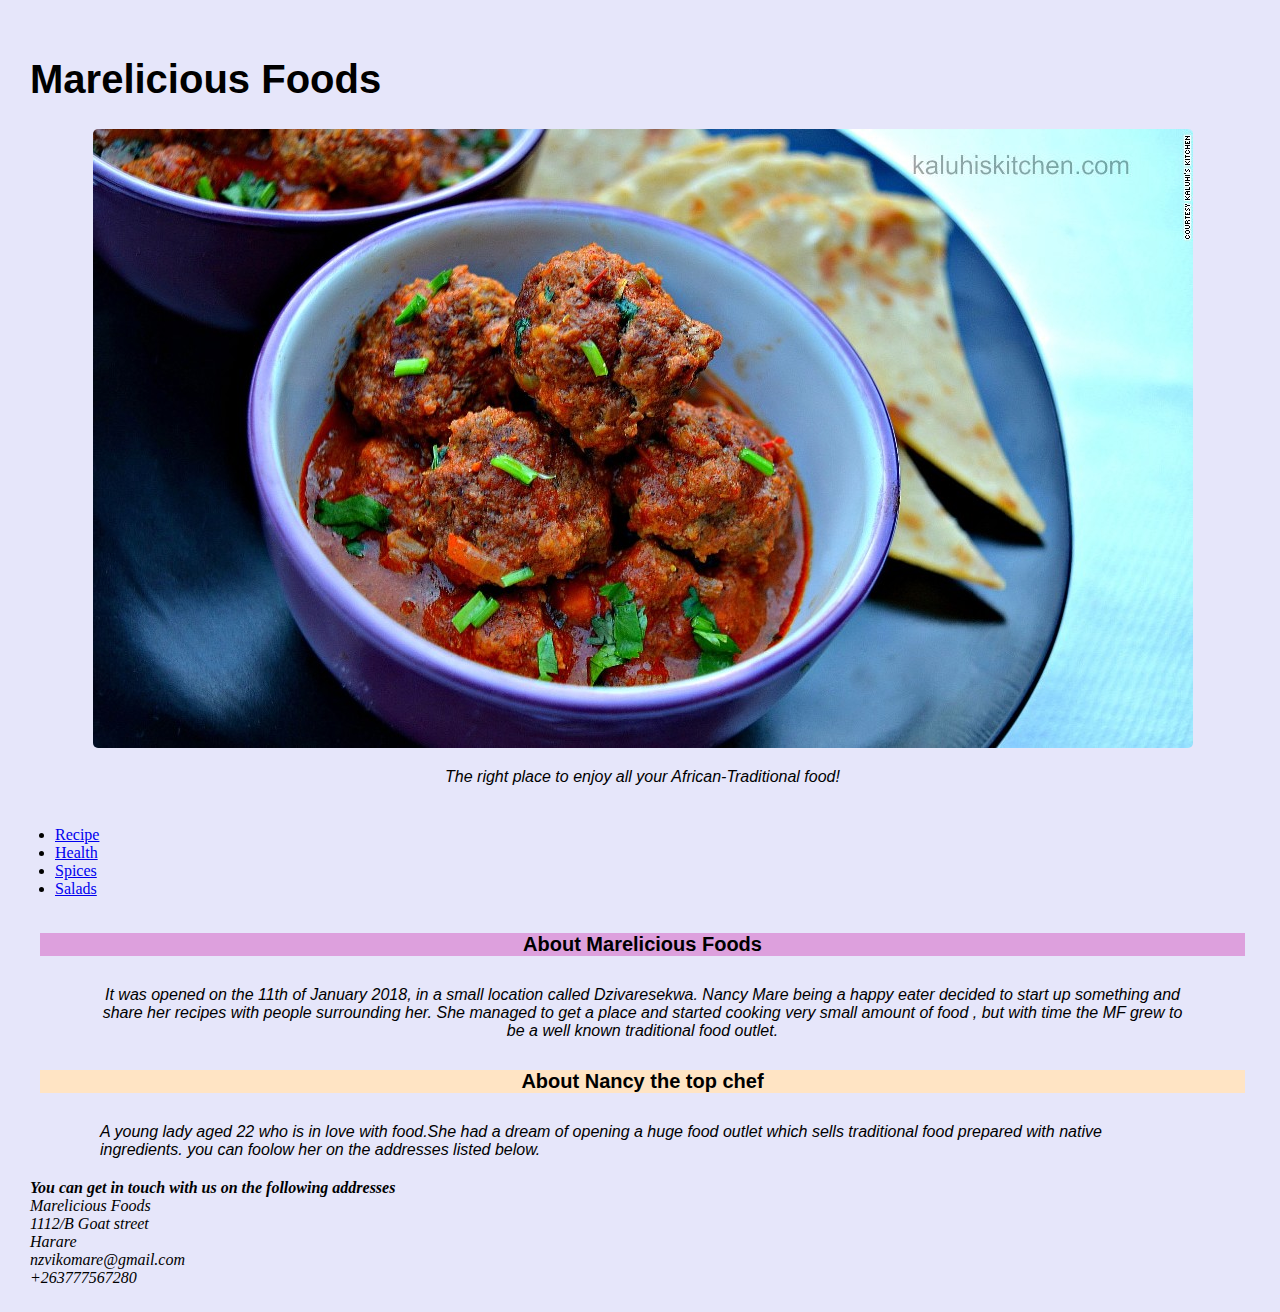
<file: index.html>
<!DOCTYPE html>
<html>

<head>
    <title> Marelicious Foods </title>
    <link rel="stylesheet" href="css/nancy.css">

</head>

<body>
    <div>
        <h1>Marelicious Foods</h1>
        <img src="img/160531121333-meatball-tikka-masala-african-food-super-169.jpg" alt="meatball-tikka-masala-african-food-super">
        <p class="text"> The right place to enjoy all your African-Traditional food!

            <header>
                <nav class="main-nav">
                    <li><a href="img/mozilla.pdf">Recipe</a></li>
                    <li><a href="img/eat healthy.jpg">Health</a></li>
                    <li><a href="img/spices.jpg">Spices</a></li>
                    <li><a href="img/Classic Potato Salad_files/classic-potato-salad-2.jpg">Salads</a></li>
                </nav>
            </header>
            <h2>About Marelicious Foods</h2>
            <div>
                <p class="text"> It was opened on the 11th of January 2018, in a small location called Dzivaresekwa. Nancy Mare being a happy eater decided to start up something and share her recipes with people surrounding her. She managed to get a place and started
                    cooking very small amount of food , but with time the MF grew to be a well known traditional food outlet.
                </p>
  <section>
  <h3>About Nancy the top chef</h3>
  <p> A young lady aged 22 who is in love with food.She had a dream of opening a huge food outlet which sells traditional food prepared with native ingredients. you can foolow her on the addresses listed below.</p>

</section>

            </div>

    </div>

    <footer>
       
    <Address>
 <strong>You can get in touch with us on the following addresses</strong><br>
  Marelicious Foods<br>
  1112/B Goat street<br>
  Harare<br>
nzvikomare@gmail.com<br>
+263777567280
</Address>
    </footer>
</body>

</html>
</file>
<file: css/nancy.css>
body{
background:Lavender;
margin:20px 15px 15px 20px;
padding:10px
}
h2{
font-family: sans-serif, Helvetica;
font-size:20px;
border-top:10px;
margin:20px 10px;
background-color:plum;
text-align:center;

}
p{
 padding:10px 60px;
 margin:10px ;
 border:20px;
 font-family: sans-serif, Helvetica;
 font-style:italic;

}
header{
 padding:20px 15px 15px 20px;
 margin:5px;
 border:60px;

}
.main-header{
box-sizing:block;
}
a:visited{
color:slategrey;
}
a:unvisited{
color:blue;
}
a:hover{
color:green;
}
img{
float:center;
border-radius:5px;
 max-width: 100%;
    height: auto;
    
    display: block;
    margin-left: auto;
    margin-right: auto;
    width: auto;

}
h1{
font-family: sans-serif, Helvetica;
font-style:serif;
 font-size:40px;
 

}
.main-nav li {

	float:center;
}
.text{
text-align:center;
}
h3{
font-family: sans-serif, Helvetica;
font-size:20px;
border-top:10px;
margin:20px 10px;
background-color:#FFE4C4;
text-align:center;
}

footer p{
text-align:left;
}
</file>
